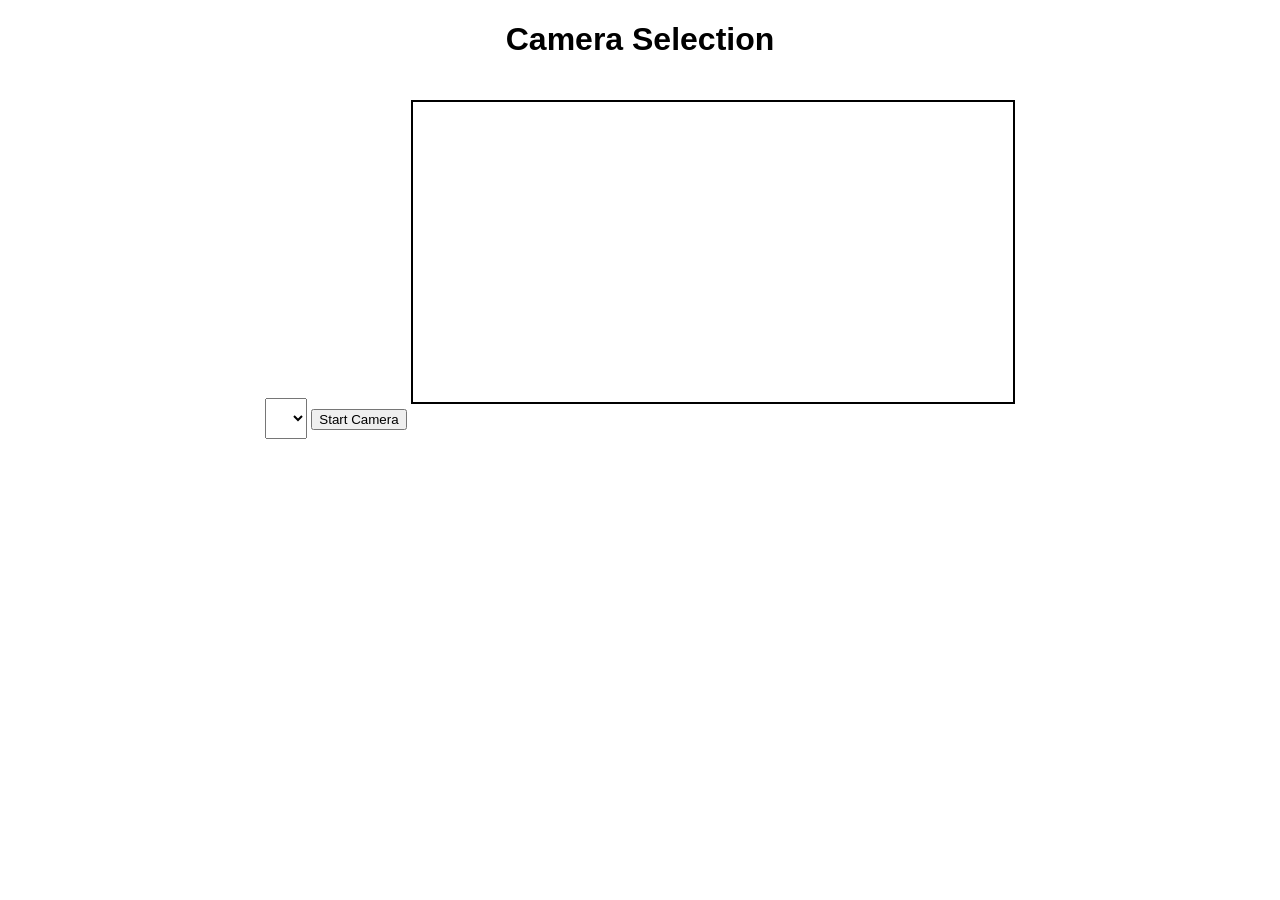
<file: jianwan_barcode/test/index.html>
<!DOCTYPE html>
<html lang="en">
<head>
    <meta charset="UTF-8">
    <meta name="viewport" content="width=device-width, initial-scale=1.0">
    <title>Camera Selection</title>
    <style>
        body {
            font-family: Arial, sans-serif;
            text-align: center;
            margin: 20px;
        }
        video {
            width: 100%;
            max-width: 600px;
            margin: 20px auto;
            border: 2px solid black;
        }
        select {
            padding: 10px;
            font-size: 16px;
            margin: 10px 0;
        }
    </style>
</head>
<body>
    <h1>Camera Selection</h1>
    <select id="cameraSelect"></select>
    <button id="startCamera">Start Camera</button>
    <video id="camera" autoplay playsinline></video>
    <div id="result"></div>
    <script src="script.js"></script>
</body>
</html>
</file>
